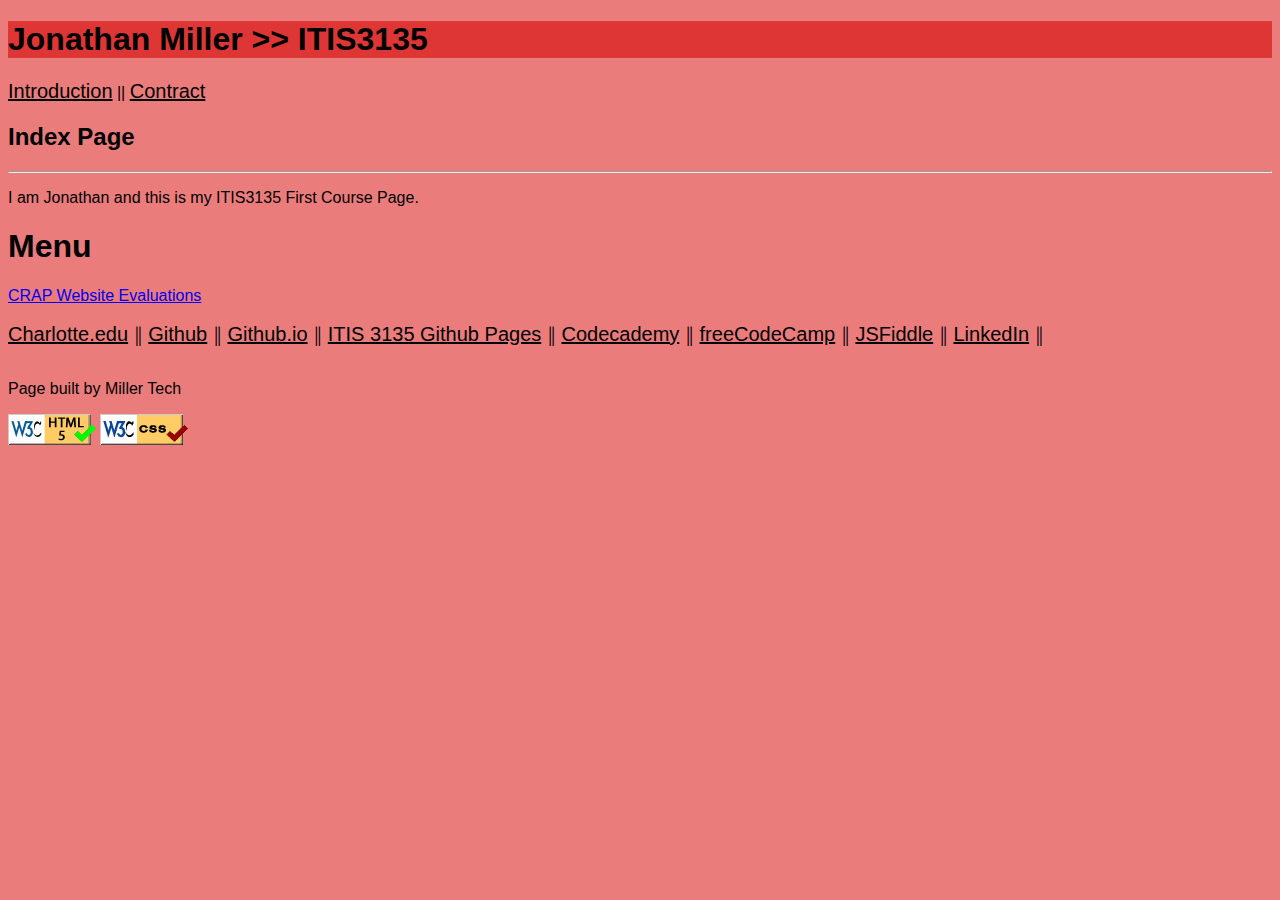
<file: itis3135/index.html>
<!DOCTYPE html>
<html lang="en" dir="ltr">

<head>
  <meta charset="utf-8">
  <link rel="stylesheet" href="styles/default.css">
  <title>Jonathan Miller, ITSC 3135, Website Evaluations</title>
</head>

<body class = "norm">
  <header>
    <h1 class = "norm">Jonathan Miller >> ITIS3135</h1>
  </header>

  <nav>
    <a class="myLinks" href="#">Introduction</a>
    ||
    <a class="myLinks" href="#">Contract</a>
  </nav>



    <h2 >Index Page</h2>
    <hr>

    <p>I am Jonathan and this is my ITIS3135 First Course Page.</p>

    <h1>Menu</h1>
    <nav>
      <a href="https://webpages.uncc.edu/jmill315/itis3135/website_evaluations.html">CRAP Website Evaluations</a>
    </nav>





  <footer>
    <br />
    <nav>
      <a class="myLinks" href="http://webpages.uncc.edu/jmill315/" target="_blank">Charlotte.edu</a> &#9553;
      <a class="myLinks" href="https://github.com/jtmReal" target="_blank">Github</a> &#9553;
      <a class="myLinks" href="https://jtmreal.github.io/" target="_blank">Github.io</a> &#9553;
      <a class="myLinks" href="https://jtmreal.github.io/itis3135/" target="_blank">ITIS 3135 Github Pages</a> &#9553;
      <a class="myLinks" href="https://www.codecademy.com/profiles/jonathanMiller2880246351" target="_blank">Codecademy</a> &#9553;
      <a class="myLinks" href="https://www.freecodecamp.org/jmill315" target="_blank">freeCodeCamp</a> &#9553;
      <a class="myLinks" href="https://jsfiddle.net/user/jmill315/" target="_blank">JSFiddle</a> &#9553;
      <a class="myLinks" href="https://www.linkedin.com/in/jonathan-miller-1237541ab/" target="_blank">LinkedIn</a> &#9553;
    </nav>
    <br />
    <p>Page built by Miller Tech</p>
  </footer>

  <a  href="https://validator.w3.org/nu/?doc=https%3A%2F%2Fwebpages.uncc.edu%2Fjmill315%2Fitis3135%2Findex.html">
      <img src="images/html5.gif" width="88" height="31" alt="Link to HTML validator"></a>

      <a href="https://jigsaw.w3.org/css-validator/validator?uri=https%3A%2F%2Fwebpages.uncc.edu%2Fjmill315%2Fitis3135%2Findex.html&profile=css3svg&usermedium=all&warning=1&vextwarning=&lang=en">
          <img src="images/css.gif" width="88" height="31" alt="Link to CSS validator"></a>

  </body>







</html>
</file>
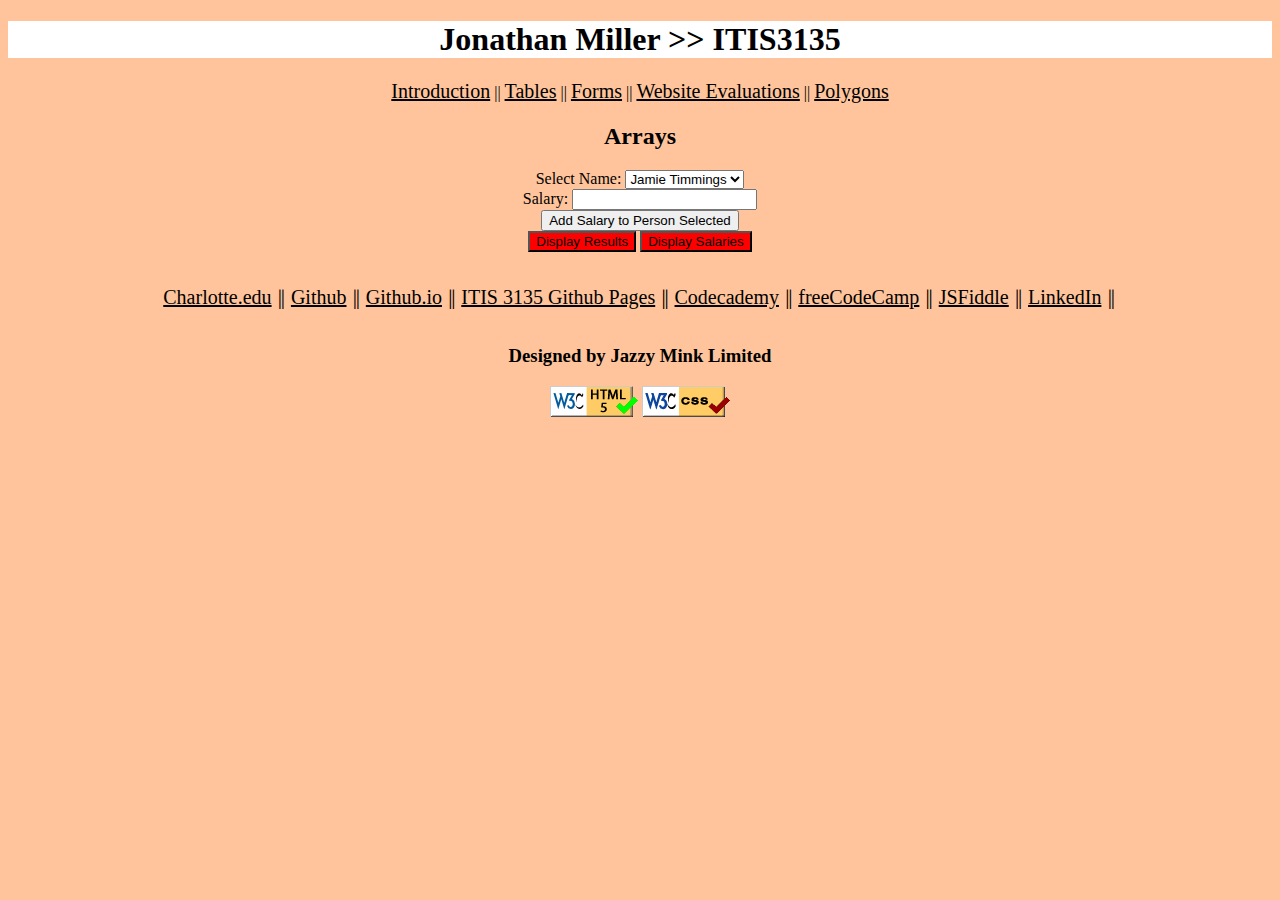
<file: itis3135/arrays.html>
<!DOCTYPE html>
<html lang="en" dir="ltr">

<head>
  <meta charset="utf-8">
  <link rel="stylesheet" href="styles/default.css">
  <script src="scripts/arrays.js"defer></script>
  <title>Jonathan Miller, Arrays</title>
</head>

<body class="interactions">
  <header>
    <h1 class="interactions_h1">Jonathan Miller >> ITIS3135</h1>
  </header>

  <nav>
    <a class="myLinks" href="https://webpages.uncc.edu/jmill315/itis3135/introduction.html">Introduction</a>
    ||
    <a class="myLinks" href="https://webpages.uncc.edu/jmill315/itis3135/tables.html">Tables</a>
    ||
    <a class="myLinks" href="https://webpages.uncc.edu/jmill315/itis3135/forms.html">Forms</a>
    ||
    <a class="myLinks" href="https://webpages.uncc.edu/jmill315/itis3135/website_evaluations.html">Website Evaluations</a>
    ||
    <a class="myLinks" href="https://webpages.uncc.edu/jmill315/itis3135/polygon.html">Polygons</a>
  </nav>

  <h2>Arrays</h2>

  <label>Select Name:</label>
  <select id="employee">
    <option value="Jamie Timmings">Jamie Timmings</option>
    <option value="Mali Small">Mali Small</option>
    <option value="TJ White">TJ White</option>
    <option value="Saly Mittins">Saly Mittins</option>
    <option value="Ashley Tiny">Ashley Tiny</option>
    <option value="Jeff Ford">Jeff Ford</option>
  </select>
  <br>
  <label>Salary:</label>
  <input id="salary" type="text" name="salary" value="">
  <br>
  <button id="addSalary" type="button">Add Salary to Person Selected</button>
  <br>

  <button id = "displayResults"  class = "end" type="button" name="display">Display Results</button>
  <button id = "displaySalary" class = "end" type="button" name="Salaries">Display Salaries</button>

  <p id=displayResultsText></p>
  <p id=displaySalaryText></p>



  <footer>
    <br />
    <nav>
      <a class="myLinks" href="http://webpages.uncc.edu/jmill315/" target="_blank">Charlotte.edu</a> &#9553;
      <a class="myLinks" href="https://github.com/jtmReal" target="_blank">Github</a> &#9553;
      <a class="myLinks" href="https://jtmreal.github.io/" target="_blank">Github.io</a> &#9553;
      <a class="myLinks" href="https://jtmreal.github.io/itis3135/" target="_blank">ITIS 3135 Github Pages</a> &#9553;
      <a class="myLinks" href="https://www.codecademy.com/profiles/jonathanMiller2880246351" target="_blank">Codecademy</a> &#9553;
      <a class="myLinks" href="https://www.freecodecamp.org/jmill315" target="_blank">freeCodeCamp</a> &#9553;
      <a class="myLinks" href="https://jsfiddle.net/user/jmill315/" target="_blank">JSFiddle</a> &#9553;
      <a class="myLinks" href="https://www.linkedin.com/in/jonathan-miller-1237541ab/" target="_blank">LinkedIn</a> &#9553;
    </nav>
    <br />

    <h3>Designed by Jazzy <span class="company">Mink Limited</span></h3>

    <a href="https://validator.w3.org/nu/?doc=https%3A%2F%2Fwebpages.uncc.edu%2Fjmill315%2Fitis3135%2Fpolygon.html">
      <img src="images/html5.gif" width="88" height="31" alt="Link to HTML validator"></a>

    <a href="https://jigsaw.w3.org/css-validator/validator?uri=https%3A%2F%2Fwebpages.uncc.edu%2Fjmill315%2Fitis3135%2Fpolygon.html&profile=css3svg&usermedium=all&warning=1&vextwarning=&lang=en">
      <img src="images/css.gif" width="88" height="31" alt="Link to CSS validator"></a>

  </footer>



</body>




</html>
</file>
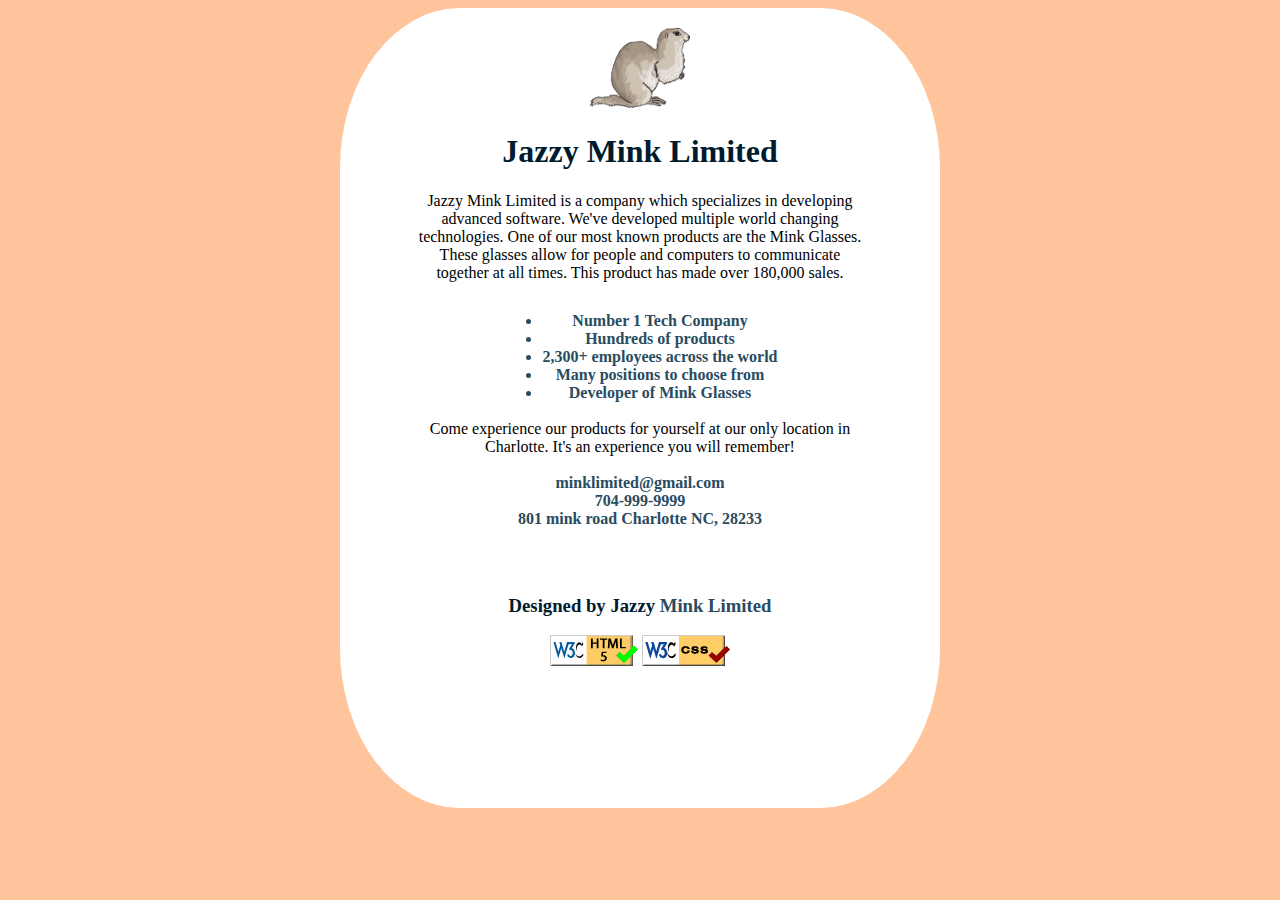
<file: itis3135/brand-mink-limited.html>
<!DOCTYPE html>
<html lang="en" dir="ltr">

<head>
  <meta charset="utf-8">
  <title>Jonathan Miller, ITSC 3135, Website Evaluations</title>
  <!-- https://coolors.co/001b2e-294c60-adb6c4-ffefd3-ffc49b -->
  <style>
    body{
      text-align: center;
      background-color: #FFC49B;
      font-family: Comic Sans MS;
    }
    p{
      align: right;
      width: 450px;
      margin: 0 auto 30px;
    }

    ul{
      display: table;
      margin: 0 auto;
      font-weight: bold;
    }

    h1{
      color : #001B2E;
    }

    h3{
      color : #001B2E;
    }

    li{
      color: #294C60;
    }


    .mink-img{
      margin-top: 20px;
    }
    .company{
      color:#294C60;
    }
    .company-info{
      color: #294C60;
      font-weight: bold;
    }
    .box{
      background-color: White;
      width: 600px;
      height: 800px;
      display: inline-block;
      border-radius: 20%;
    }



  </style>
</head>

<body>
  <div class="box">


  <header>
      <img class = "mink-img" src="images/mink-pixabay-com.png" width="100" height="80" alt="Jazzy Mink">
      <h1>Jazzy Mink Limited</h1>
        <p>Jazzy Mink Limited is a company which specializes in developing advanced software. We've developed multiple world changing technologies. One of our most known products are the Mink Glasses. These glasses allow for people and computers to communicate together at all times. This product has made over 180,000 sales. </p>
  </header>
    <ul>
      <li>Number 1 Tech Company</li>
      <li>Hundreds of products</li>
      <li>2,300+ employees across the world</li>
      <li>Many positions to choose from</li>
      <li>Developer of Mink Glasses</li>
    </ul>
    <br>

  <p>Come experience our products for yourself at our only location in Charlotte. It's an experience you will remember!<br><span class = "company-info"><br>minklimited@gmail.com<br>704-999-9999<br>801 mink road Charlotte NC, 28233 </span></p>
  <br>


  <footer>
    <h3>Designed by Jazzy <span class="company">Mink Limited</span></h3>

    <a href="https://validator.w3.org/nu/?doc=https%3A%2F%2Fwebpages.uncc.edu%2Fjmill315%2Fitis3135%2Fwebsite_evaluations.html">
      <img src="images/html5.gif" width="88" height="31" alt="Link to HTML validator"></a>

    <a href="https://jigsaw.w3.org/css-validator/validator?uri=https%3A%2F%2Fwebpages.uncc.edu%2Fjmill315%2Fitis3135%2Fwebsite_evaluations.html&profile=css3svg&usermedium=all&warning=1&vextwarning=&lang=en">
      <img src="images/css.gif" width="88" height="31" alt="Link to CSS validator"></a>

  </footer>
  </div>

</body>







</html>
</file>
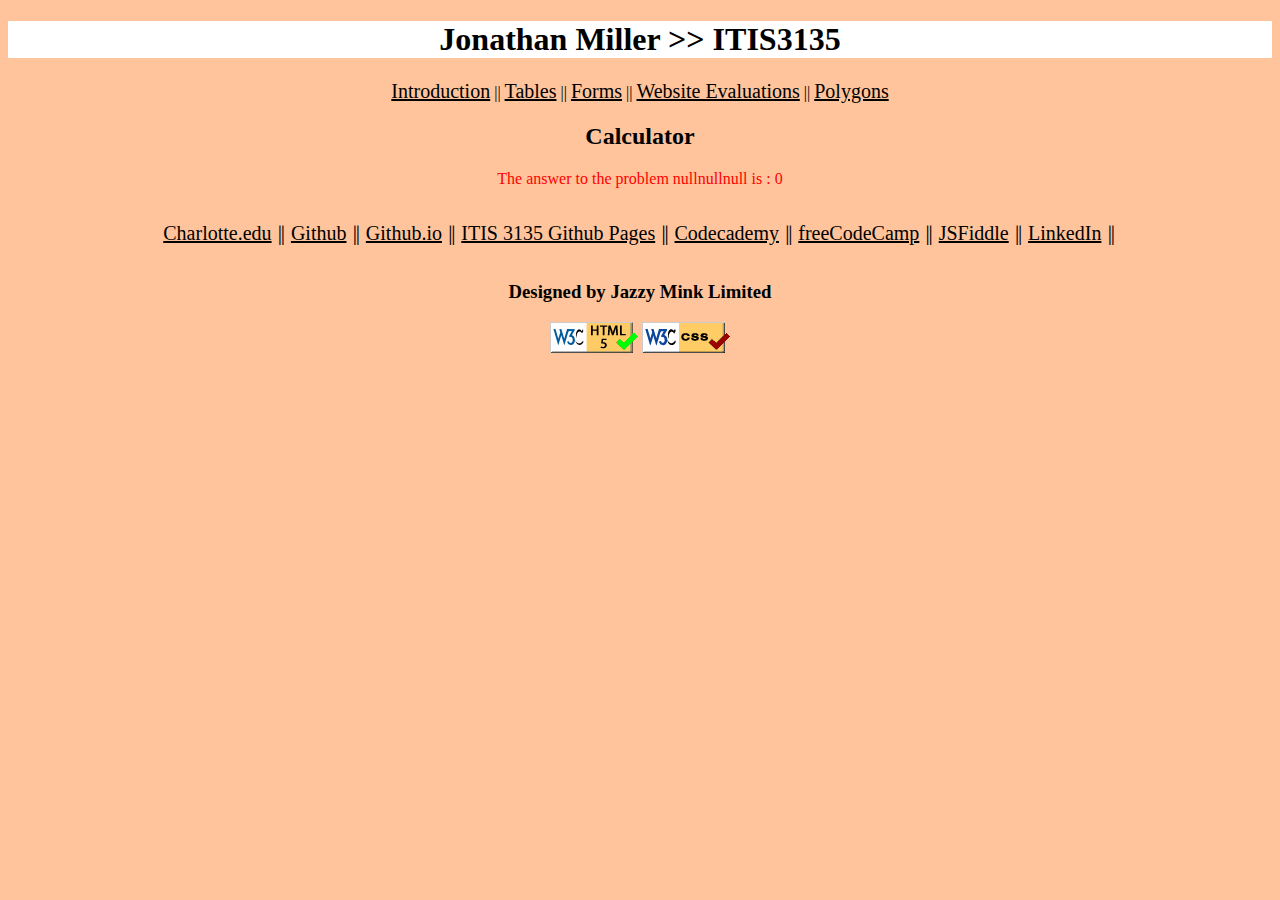
<file: itis3135/calculator.html>
<!DOCTYPE html>
<html lang="en" dir="ltr">

<head>
  <meta charset="utf-8">
  <link rel="stylesheet" href="styles/default.css">
  <script src="scripts/calculator.js"></script>
  <title>Jonathan Miller, ITSC 3135, Calculator</title>
</head>

<body class ="interactions">
  <header>
    <h1 class="interactions_h1">Jonathan Miller >> ITIS3135</h1>
  </header>

  <nav>
    <a class="myLinks" href="https://webpages.uncc.edu/jmill315/itis3135/introduction.html">Introduction</a>
    ||
    <a class="myLinks" href="https://webpages.uncc.edu/jmill315/itis3135/tables.html">Tables</a>
    ||
    <a class="myLinks" href="https://webpages.uncc.edu/jmill315/itis3135/forms.html">Forms</a>
    ||
    <a class="myLinks" href="https://webpages.uncc.edu/jmill315/itis3135/website_evaluations.html">Website Evaluations</a>
    ||
    <a class="myLinks" href="https://webpages.uncc.edu/jmill315/itis3135/polygon.html">Polygons</a>
  </nav>

    <h2>Calculator</h2>

    <div >
      <p id="intro"></p>
    </div>


    <footer>
      <br />
      <nav>
        <a class="myLinks" href="http://webpages.uncc.edu/jmill315/" target="_blank">Charlotte.edu</a> &#9553;
        <a class="myLinks" href="https://github.com/jtmReal" target="_blank">Github</a> &#9553;
        <a class="myLinks" href="https://jtmreal.github.io/" target="_blank">Github.io</a> &#9553;
        <a class="myLinks" href="https://jtmreal.github.io/itis3135/" target="_blank">ITIS 3135 Github Pages</a> &#9553;
        <a class="myLinks" href="https://www.codecademy.com/profiles/jonathanMiller2880246351" target="_blank">Codecademy</a> &#9553;
        <a class="myLinks" href="https://www.freecodecamp.org/jmill315" target="_blank">freeCodeCamp</a> &#9553;
        <a class="myLinks" href="https://jsfiddle.net/user/jmill315/" target="_blank">JSFiddle</a> &#9553;
        <a class="myLinks" href="https://www.linkedin.com/in/jonathan-miller-1237541ab/" target="_blank">LinkedIn</a> &#9553;
      </nav>
      <br />

      <h3>Designed by Jazzy <span class="company">Mink Limited</span></h3>

      <a href="https://validator.w3.org/nu/?doc=https%3A%2F%2Fwebpages.uncc.edu%2Fjmill315%2Fitis3135%2Fpolygon.html">
        <img src="images/html5.gif" width="88" height="31" alt="Link to HTML validator"></a>

      <a href="https://jigsaw.w3.org/css-validator/validator?uri=https%3A%2F%2Fwebpages.uncc.edu%2Fjmill315%2Fitis3135%2Fpolygon.html&profile=css3svg&usermedium=all&warning=1&vextwarning=&lang=en">
        <img src="images/css.gif" width="88" height="31" alt="Link to CSS validator"></a>

    </footer>



</body>




</html>
</file>
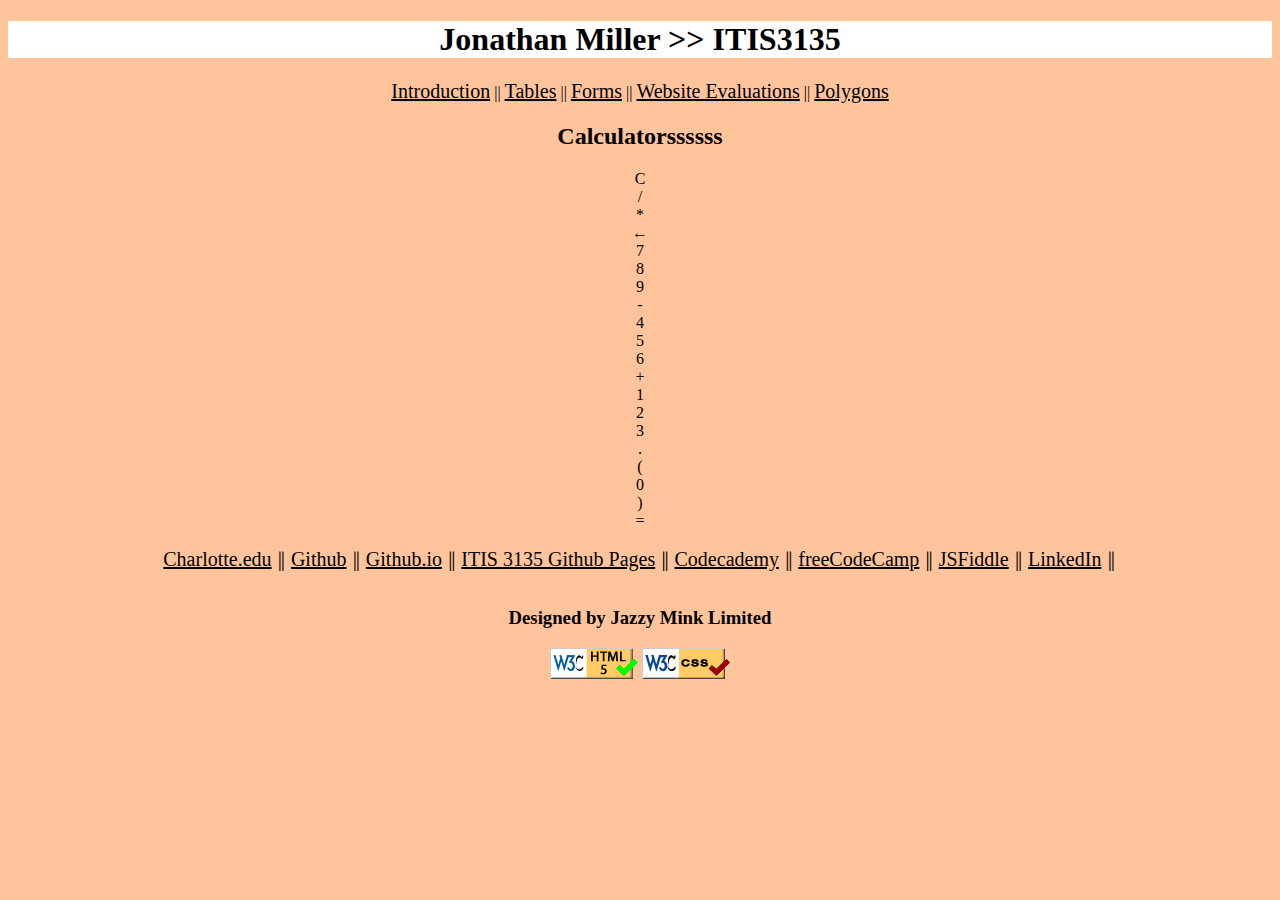
<file: itis3135/calculator_v2.html>
<!DOCTYPE html>
<html lang="en" dir="ltr">

<head>
  <meta charset="utf-8">
  <link rel="stylesheet" href="styles/default.css">
  <script src="scripts/calculator_v2.js"></script>
  <title>Jonathan Miller, ITSC 3135, Calculator With Tutorial</title>
</head>

<body class="interactions">
  <header>
    <h1 class="interactions_h1">Jonathan Miller >> ITIS3135</h1>
  </header>

  <nav>
    <a class="myLinks" href="https://webpages.uncc.edu/jmill315/itis3135/introduction.html">Introduction</a>
    ||
    <a class="myLinks" href="https://webpages.uncc.edu/jmill315/itis3135/tables.html">Tables</a>
    ||
    <a class="myLinks" href="https://webpages.uncc.edu/jmill315/itis3135/forms.html">Forms</a>
    ||
    <a class="myLinks" href="https://webpages.uncc.edu/jmill315/itis3135/website_evaluations.html">Website Evaluations</a>
    ||
    <a class="myLinks" href="https://webpages.uncc.edu/jmill315/itis3135/polygon.html">Polygons</a>
  </nav>

  <h2>Calculatorssssss</h2>


  <section>
    <div class="container">
      <div id="display"></div>
      <div class="buttons">
        <div class="button">C</div>
        <div class="button">/</div>
        <div class="button">*</div>
        <div class="button">&larr;</div>
        <div class="button">7</div>
        <div class="button">8</div>
        <div class="button">9</div>
        <div class="button">-</div>
        <div class="button">4</div>
        <div class="button">5</div>
        <div class="button">6</div>
        <div class="button">+</div>
        <div class="button">1</div>
        <div class="button">2</div>
        <div class="button">3</div>
        <div class="button">.</div>
        <div class="button">(</div>
        <div class="button">0</div>
        <div class="button">)</div>
        <div id="equal" class="button">=</div>

      </div>

    </div>
  </section>






  <footer>
    <br />
    <nav>
      <a class="myLinks" href="http://webpages.uncc.edu/jmill315/" target="_blank">Charlotte.edu</a> &#9553;
      <a class="myLinks" href="https://github.com/jtmReal" target="_blank">Github</a> &#9553;
      <a class="myLinks" href="https://jtmreal.github.io/" target="_blank">Github.io</a> &#9553;
      <a class="myLinks" href="https://jtmreal.github.io/itis3135/" target="_blank">ITIS 3135 Github Pages</a> &#9553;
      <a class="myLinks" href="https://www.codecademy.com/profiles/jonathanMiller2880246351" target="_blank">Codecademy</a> &#9553;
      <a class="myLinks" href="https://www.freecodecamp.org/jmill315" target="_blank">freeCodeCamp</a> &#9553;
      <a class="myLinks" href="https://jsfiddle.net/user/jmill315/" target="_blank">JSFiddle</a> &#9553;
      <a class="myLinks" href="https://www.linkedin.com/in/jonathan-miller-1237541ab/" target="_blank">LinkedIn</a> &#9553;
    </nav>
    <br />

    <h3>Designed by Jazzy <span class="company">Mink Limited</span></h3>

    <a href="https://validator.w3.org/nu/?doc=https%3A%2F%2Fwebpages.uncc.edu%2Fjmill315%2Fitis3135%2Fpolygon.html">
      <img src="images/html5.gif" width="88" height="31" alt="Link to HTML validator"></a>

    <a href="https://jigsaw.w3.org/css-validator/validator?uri=https%3A%2F%2Fwebpages.uncc.edu%2Fjmill315%2Fitis3135%2Fpolygon.html&profile=css3svg&usermedium=all&warning=1&vextwarning=&lang=en">
      <img src="images/css.gif" width="88" height="31" alt="Link to CSS validator"></a>

  </footer>



</body>




</html>
</file>
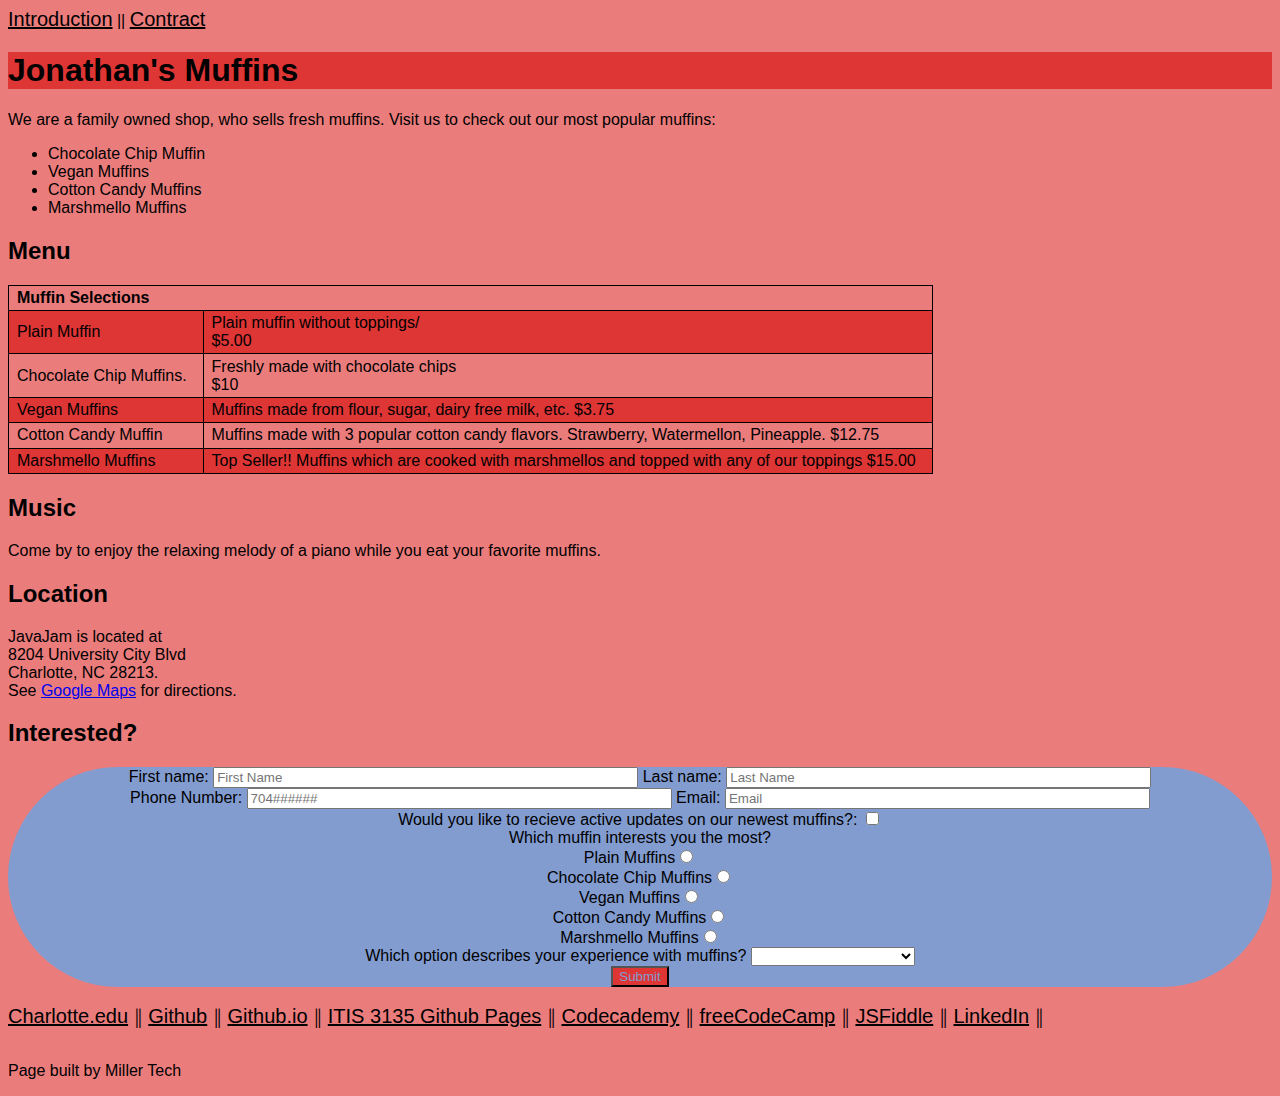
<file: itis3135/forms.html>
<!DOCTYPE html>
<html lang="en" dir="ltr">

<head>
  <meta charset="utf-8">
  <link rel="stylesheet" href="styles/default.css">
  <title>Jonathan Miller, ITSC 3135, Forms Page</title>
</head>

<body>


  <nav>
    <a class="myLinks" href="#">Introduction</a>
    ||
    <a class="myLinks" href="#">Contract</a>
  </nav>
  <header>
    <h1>Jonathan's Muffins</h1>
  </header>

  <main>
    <p>We are a family owned shop, who sells fresh muffins. Visit us to check out our most popular muffins:</p>
    <ul>
      <li>Chocolate Chip Muffin</li>
      <li>Vegan Muffins</li>
      <li>Cotton Candy Muffins</li>
      <li>Marshmello Muffins</li>
    </ul>


    <h2>Menu</h2>

    <table>
      <tr>
        <th colspan="2">Muffin Selections</th>
      </tr>
      <tr class="altrow">
        <td class="label">Plain Muffin

        </td>
        <td>
          Plain muffin without toppings/<br>
          $5.00
        </td>
      </tr>
      <tr>
        <td class="label">
          Chocolate Chip Muffins.
        </td>
        <td>
          Freshly made with chocolate chips<br>
          $10
        </td>
      </tr>
      <tr class="altrow">
        <td class="label">
          Vegan Muffins
        </td>
        <td>
          Muffins made from flour, sugar, dairy free milk, etc. $3.75
        </td>
      </tr>
      <tr class="altrow">
        <td class="label">
          Cotton Candy Muffin
        </td>
        <td>
          Muffins made with 3 popular cotton candy flavors. Strawberry, Watermellon, Pineapple. $12.75
        </td>
      </tr>
      <tr class="altrow">
        <td class="label">
          Marshmello Muffins
        </td>
        <td>
          Top Seller!! Muffins which are cooked with marshmellos and topped with  any of our toppings $15.00
        </td>
      </tr>
    </table>

    <h2>Music</h2>

    <p>Come by to enjoy the relaxing melody of a piano while you eat your favorite muffins.</p>

    <h2>Location</h2>
    <p>JavaJam is located at<br>
    8204 University City Blvd<br>
    Charlotte, NC 28213.<br>
    See <a id="locationlink" href="https://maps.google.com/">Google Maps</a> for directions.</p>

    <h2>Interested?</h2>
    <form>
      <label for="fname">First name: </label>
      <input type="text" name="fname" required size="50" placeholder="First Name">

      <label for="lname">Last name: </label>
      <input type="text" name="lname" required size="50" placeholder="Last Name">
      <br>

      <label for="pnumber">Phone Number: </label>
      <input type="text" name="pnumber" required size="50" placeholder="704######">

      <label for="mail">Email: </label>
      <input type="text" name="mail" required size="50" placeholder="Email">

      <br>
      <label for="updates">Would you like to recieve active updates on our newest muffins?: </label>
      <input type="checkbox" name="updates">

      <br>
      <label for="favorites">Which muffin interests you the most? </label>
      <br>Plain Muffins<input type="radio" name="favorites">
      <br>Chocolate Chip Muffins<input type="radio" name="favorites">
      <br>Vegan Muffins<input type="radio" name="favorites">
      <br>Cotton Candy Muffins<input type="radio" name="favorites">
      <br>Marshmello Muffins<input type="radio" name="favorites">

      <br>Which option describes your experience with muffins?
      <select name="exp">
        829CD0
        <option value="default"></option>
        <option value="Great">Great!</option>
        <option value="Great">They all taste the same.</option>
        <option value="Great">Ok.</option>
        <option value="Great">I hate muffins</option>

      </select>


      <br>
      <input class ="myButton" type="submit" name="Submit Button" action="#">

    </form>

  </main>

  <footer>
    <br />
    <nav>
      <a class="myLinks" href="http://webpages.uncc.edu/jmill315/" target="_blank">Charlotte.edu</a> &#9553;
      <a class="myLinks" href="https://github.com/jtmReal" target="_blank">Github</a> &#9553;
      <a class="myLinks" href="https://jtmreal.github.io/" target="_blank">Github.io</a> &#9553;
      <a class="myLinks" href="https://jtmreal.github.io/itis3135/" target="_blank">ITIS 3135 Github Pages</a> &#9553;
      <a class="myLinks" href="https://www.codecademy.com/profiles/jonathanMiller2880246351" target="_blank">Codecademy</a> &#9553;
      <a class="myLinks" href="https://www.freecodecamp.org/jmill315" target="_blank">freeCodeCamp</a> &#9553;
      <a class="myLinks" href="https://jsfiddle.net/user/jmill315/" target="_blank">JSFiddle</a> &#9553;
      <a class="myLinks" href="https://www.linkedin.com/in/jonathan-miller-1237541ab/" target="_blank">LinkedIn</a> &#9553;
    </nav>
    <br />
    <p>Page built by Miller Tech</p>
  </footer>

</body>




</html>
</file>
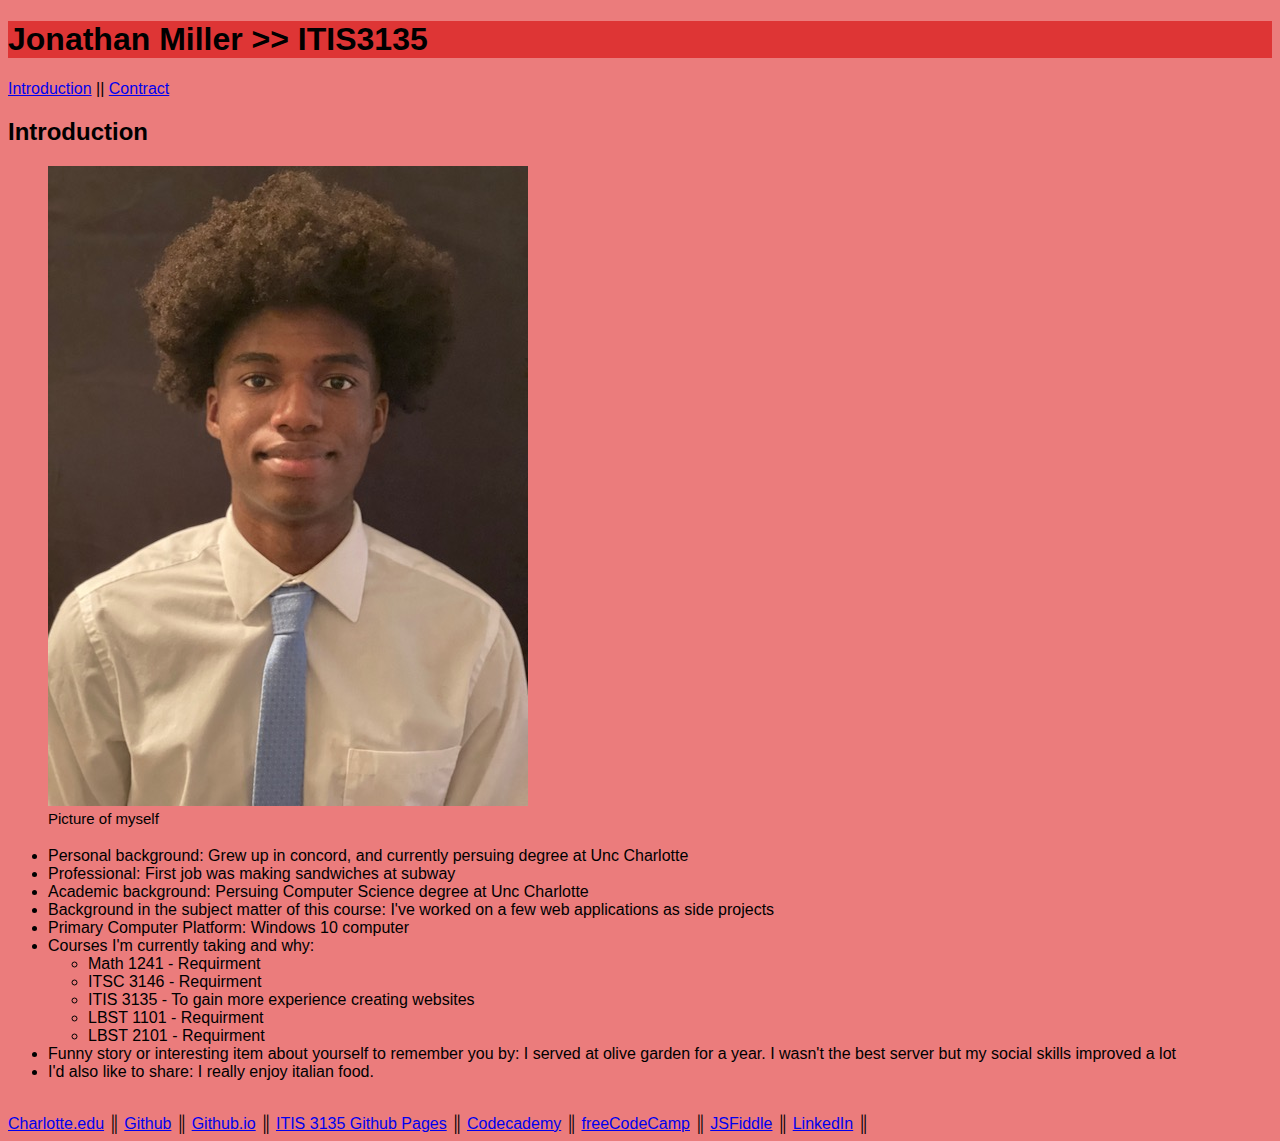
<file: itis3135/introduction.html>
<!DOCTYPE html>
<html lang="en" dir="ltr">

<head>
  <meta charset="utf-8">
  <link rel="stylesheet" href="styles/default.css">
  <title>Jonathan Miller, ITSC 3135, Introductory Page</title>
</head>

<body>
  <header>
    <h1>Jonathan Miller >> ITIS3135</h1>
  </header>

  <nav>
    <a href="introduction.html">Introduction</a>
    ||
    <a href="contract.html">Contract</a>
  </nav>

  <main>
    <h2>Introduction</h2>

    <figure>
      <a href="images/me.jpg">
        <img src="images/me.jpg" alt="Picture of Myself">
      </a>
      <figcaption>Picture of myself</figcaption>
    </figure>
    <ul>
      <li>Personal background: Grew up in concord, and currently persuing degree at Unc Charlotte</li>
      <li>Professional: First job was making sandwiches at subway</li>
      <li>Academic background: Persuing Computer Science degree at Unc Charlotte</li>
      <li>Background in the subject matter of this course: I've worked on a few web applications as side projects</li>
      <li>Primary Computer Platform: Windows 10 computer</li>
      <li>Courses I'm currently taking and why:
      <ul>
        <li>Math 1241 - Requirment</li>
        <li>ITSC 3146 - Requirment</li>
        <li>ITIS 3135 - To gain more experience creating websites</li>
        <li>LBST 1101 - Requirment</li>
        <li>LBST 2101 - Requirment</li>
      </ul>
      </li>
      <li>
        Funny story or interesting item about yourself to remember you by:
        I served at olive garden for a year. I wasn't the best server but my social skills improved a lot
      </li>
      <li>
        I'd also like to share:
        I really enjoy italian food.
      </li>
    </ul>
  </main>

  <footer>
    <br/>
    <nav>
      <a href="http://webpages.uncc.edu/jmill315/" target="_blank">Charlotte.edu</a> &#9553;
      <a href="https://github.com/jtmReal" target="_blank">Github</a> &#9553;
      <a href="https://dvonbri1.github.io/" target="_blank">Github.io</a> &#9553;
      <a href="https://dvonbri1.github.io/itis3135/" target="_blank">ITIS 3135 Github Pages</a> &#9553;
      <a href="https://www.codecademy.com/divonbriesen/" target="_blank">Codecademy</a> &#9553;
      <a href="https://www.freecodecamp.org/divonbriesen/" target="_blank">freeCodeCamp</a> &#9553;
      <a href="https://jsfiddle.net/user/divonbriesen/" target="_blank">JSFiddle</a> &#9553;
      <a href="https://www.linkedin.com/in/divonbriesen/" target="_blank">LinkedIn</a> &#9553;
    </nav>
  </footer>

</body>




</html>
</file>
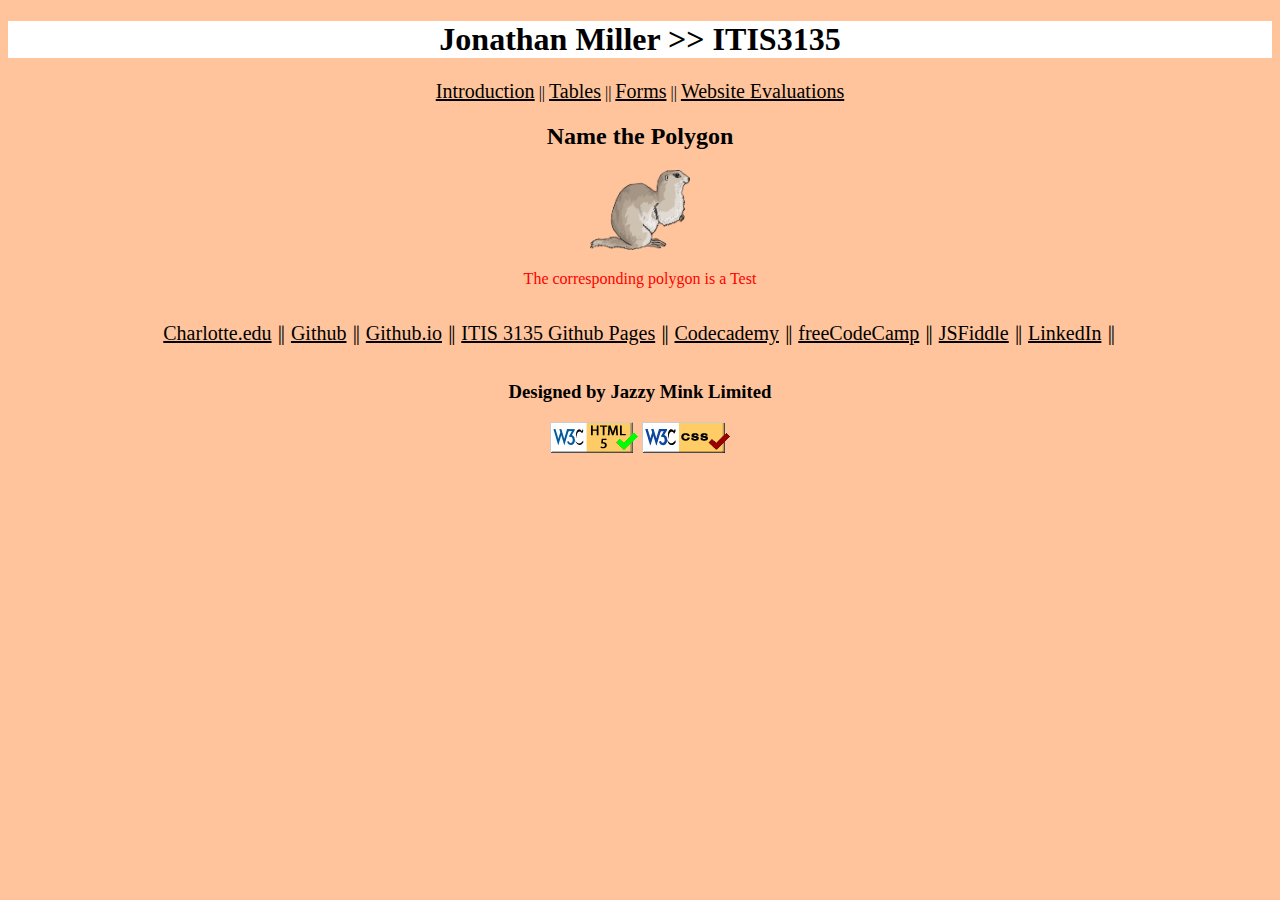
<file: itis3135/polygon.html>
<!DOCTYPE html>
<html lang="en" dir="ltr">

<head>
  <meta charset="utf-8">
  <link rel="stylesheet" href="styles/default.css">
  <script src="scripts/assignment6.js"></script>
  <title>Jonathan Miller, ITSC 3135, Name the Polygon</title>
</head>

<body class ="interactions">
  <header>
    <h1 class="interactions_h1">Jonathan Miller >> ITIS3135</h1>
  </header>

  <nav>
    <a class="myLinks" href="https://webpages.uncc.edu/jmill315/itis3135/introduction.html">Introduction</a>
    ||
    <a class="myLinks" href="https://webpages.uncc.edu/jmill315/itis3135/tables.html">Tables</a>
    ||
    <a class="myLinks" href="https://webpages.uncc.edu/jmill315/itis3135/forms.html">Forms</a>
    ||
    <a class="myLinks" href="https://webpages.uncc.edu/jmill315/itis3135/website_evaluations.html">Website Evaluations</a>
  </nav>

    <h2>Name the Polygon</h2>

    <img class = "mink-img" src="images/mink-pixabay-com.png" width="100" height="80" alt="Jazzy Mink">
    <div >
      <p id="intro"></p>
    </div>


    <footer>
      <br />
      <nav>
        <a class="myLinks" href="http://webpages.uncc.edu/jmill315/" target="_blank">Charlotte.edu</a> &#9553;
        <a class="myLinks" href="https://github.com/jtmReal" target="_blank">Github</a> &#9553;
        <a class="myLinks" href="https://jtmreal.github.io/" target="_blank">Github.io</a> &#9553;
        <a class="myLinks" href="https://jtmreal.github.io/itis3135/" target="_blank">ITIS 3135 Github Pages</a> &#9553;
        <a class="myLinks" href="https://www.codecademy.com/profiles/jonathanMiller2880246351" target="_blank">Codecademy</a> &#9553;
        <a class="myLinks" href="https://www.freecodecamp.org/jmill315" target="_blank">freeCodeCamp</a> &#9553;
        <a class="myLinks" href="https://jsfiddle.net/user/jmill315/" target="_blank">JSFiddle</a> &#9553;
        <a class="myLinks" href="https://www.linkedin.com/in/jonathan-miller-1237541ab/" target="_blank">LinkedIn</a> &#9553;
      </nav>
      <br />

      <h3>Designed by Jazzy <span class="company">Mink Limited</span></h3>

      <a href="https://validator.w3.org/nu/?doc=https%3A%2F%2Fwebpages.uncc.edu%2Fjmill315%2Fitis3135%2Fpolygon.html">
        <img src="images/html5.gif" width="88" height="31" alt="Link to HTML validator"></a>

      <a href="https://jigsaw.w3.org/css-validator/validator?uri=https%3A%2F%2Fwebpages.uncc.edu%2Fjmill315%2Fitis3135%2Fpolygon.html&profile=css3svg&usermedium=all&warning=1&vextwarning=&lang=en">
        <img src="images/css.gif" width="88" height="31" alt="Link to CSS validator"></a>

    </footer>



</body>




</html>
</file>
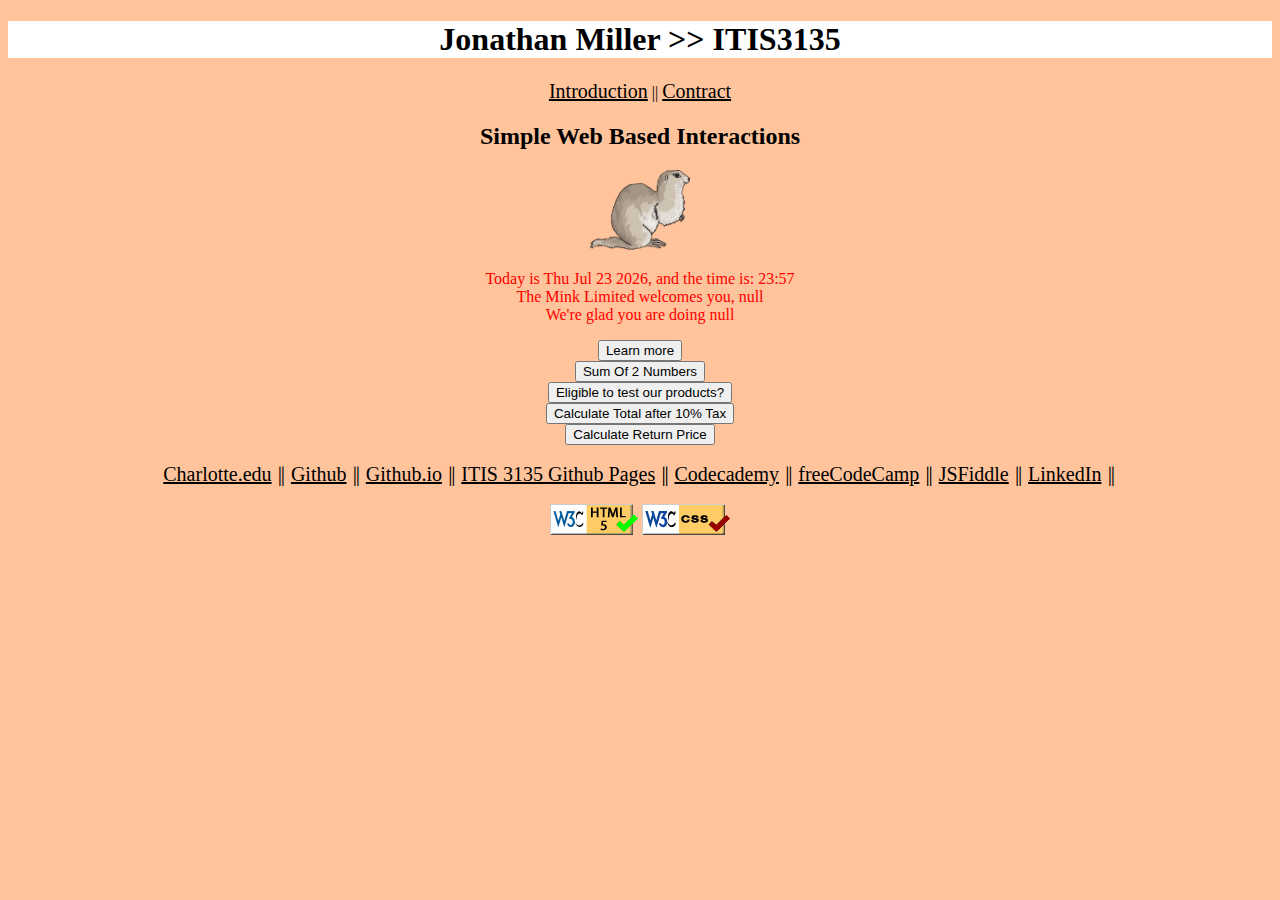
<file: itis3135/scripts.html>
<!DOCTYPE html>
<html lang="en" dir="ltr">

<head>
  <meta charset="utf-8">
  <link rel="stylesheet" href="styles/default.css">
  <script src="scripts/assignment5.js"></script>
  <title>Jonathan Miller, ITSC 3135, Simple Web-Based interaction</title>
</head>

<body class ="interactions">
  <header>
    <h1 class="interactions_h1">Jonathan Miller >> ITIS3135</h1>
  </header>

  <nav>
    <a class="myLinks" href="#">Introduction</a>
    ||
    <a class="myLinks" href="#">Contract</a>
  </nav>

    <h2>Simple Web Based Interactions</h2>

    <img class = "mink-img" src="images/mink-pixabay-com.png" width="100" height="80" alt="Jazzy Mink">
    <div >
      <p id="intro"></p>
    </div>


    <button type="button" name="button" id="button1">Learn more</button>
    <br>
    <button type="button" name="button" id="button2">Sum Of 2 Numbers</button>
    <br>
    <button type="button" name="button" id="button3">Eligible to test our products?</button>
    <br>
    <button type="button" name="button" id="button4">Calculate Total after 10% Tax</button>
    <br>
    <button type="button" name="button" id="button5">Calculate Return Price</button>



    <footer>
      <br />
      <nav>
        <a class="myLinks" href="http://webpages.uncc.edu/jmill315/" target="_blank">Charlotte.edu</a> &#9553;
        <a class="myLinks" href="https://github.com/jtmReal" target="_blank">Github</a> &#9553;
        <a class="myLinks" href="https://jtmreal.github.io/" target="_blank">Github.io</a> &#9553;
        <a class="myLinks" href="https://jtmreal.github.io/itis3135/" target="_blank">ITIS 3135 Github Pages</a> &#9553;
        <a class="myLinks" href="https://www.codecademy.com/profiles/jonathanMiller2880246351" target="_blank">Codecademy</a> &#9553;
        <a class="myLinks" href="https://www.freecodecamp.org/jmill315" target="_blank">freeCodeCamp</a> &#9553;
        <a class="myLinks" href="https://jsfiddle.net/user/jmill315/" target="_blank">JSFiddle</a> &#9553;
        <a class="myLinks" href="https://www.linkedin.com/in/jonathan-miller-1237541ab/" target="_blank">LinkedIn</a> &#9553;
      </nav>
      <br />

      <a href="https://validator.w3.org/nu/?doc=https%3A%2F%2Fwebpages.uncc.edu%2Fjmill315%2Fitis3135%2Fscripts.html">
        <img src="images/html5.gif" width="88" height="31" alt="Link to HTML validator"></a>

      <a href="https://jigsaw.w3.org/css-validator/validator?uri=https%3A%2F%2Fwebpages.uncc.edu%2Fjmill315%2Fitis3135%2Fscripts.html&profile=css3svg&usermedium=all&warning=1&vextwarning=&lang=en">
        <img src="images/css.gif" width="88" height="31" alt="Link to CSS validator"></a>

    </footer>



</body>




</html>
</file>
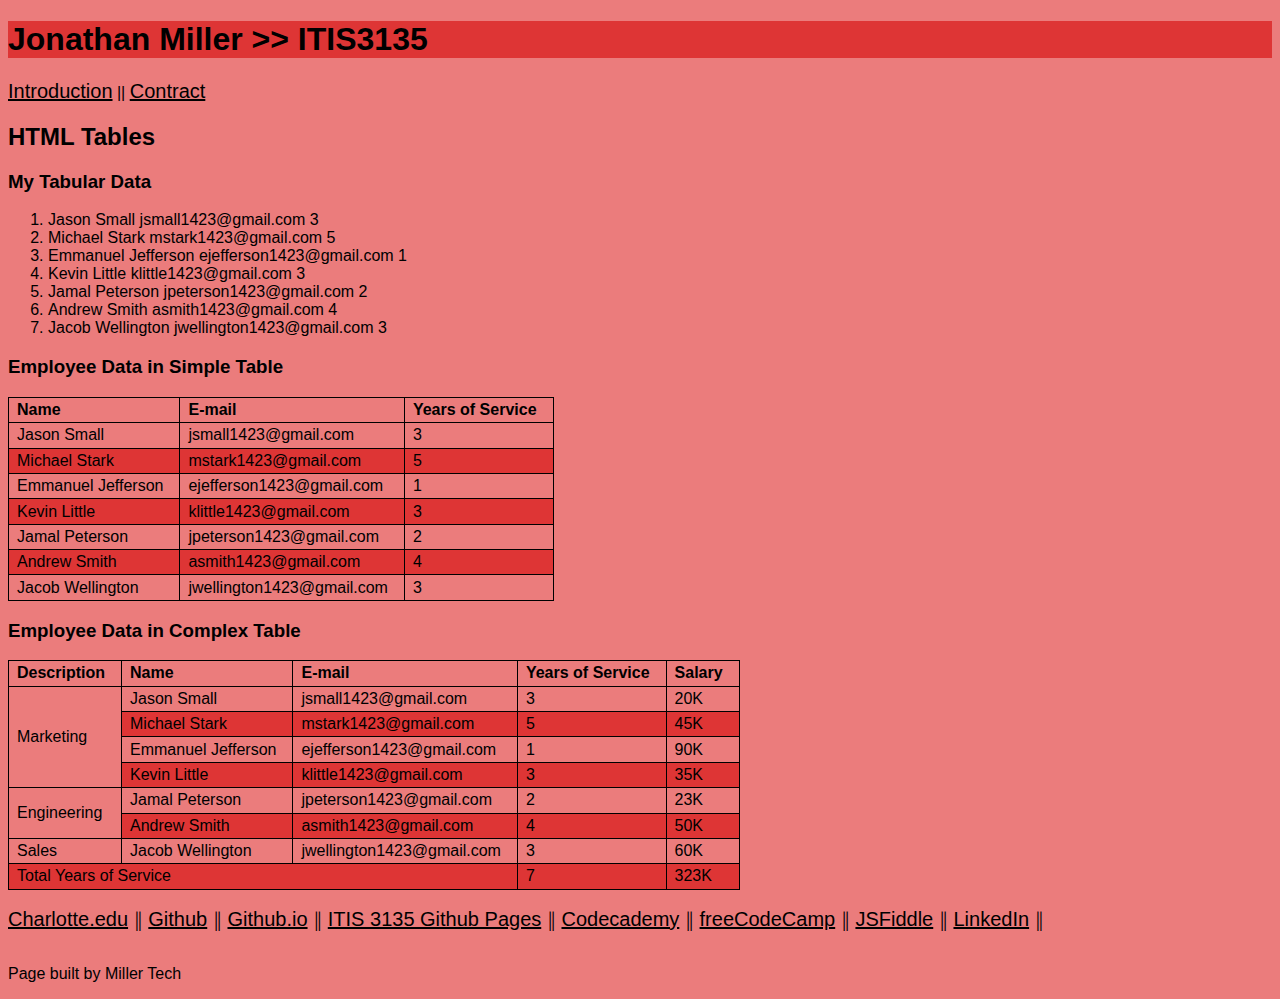
<file: itis3135/tables.html>
<!DOCTYPE html>
<html lang="en" dir="ltr">

<head>
  <meta charset="utf-8">
  <link rel="stylesheet" href="styles/default.css">
  <title>Jonathan Miller, ITSC 3135, Tables page</title>
</head>

<body>
  <header>
    <h1>Jonathan Miller >> ITIS3135</h1>
  </header>

  <nav>
    <a class="myLinks" href="#">Introduction</a>
    ||
    <a class="myLinks" href="#">Contract</a>
  </nav>

  <main>
    <h2>HTML Tables</h2>
    <h3>My Tabular Data</h3>
    <ol>
      <li>Jason Small jsmall1423@gmail.com 3 </li>
      <li>Michael Stark mstark1423@gmail.com 5</li>
      <li>Emmanuel Jefferson ejefferson1423@gmail.com 1</li>
      <li>Kevin Little klittle1423@gmail.com 3</li>
      <li>Jamal Peterson jpeterson1423@gmail.com 2</li>
      <li>Andrew Smith asmith1423@gmail.com 4</li>
      <li>Jacob Wellington jwellington1423@gmail.com 3</li>
    </ol>

<h3>Employee Data in Simple Table</h3>
    <table>
    <thead>
      <tr>
        <th>Name</th>
        <th>E-mail</th>
        <th>Years of Service</th>
      </tr>
    </thead>
    <tbody>
      <tr>
        <td>Jason Small </td>
        <td>jsmall1423@gmail.com</td>
        <td>3</td>
      </tr>
      <tr>
        <td>Michael Stark</td>
        <td>mstark1423@gmail.com</td>
        <td>5</td>
      </tr>
      <tr>
        <td>Emmanuel Jefferson</td>
        <td>ejefferson1423@gmail.com</td>
        <td>1</td>
      </tr>
      <tr>
        <td>Kevin Little</td>
        <td>klittle1423@gmail.com</td>
        <td>3</td>
      </tr>
      <tr>
        <td>Jamal Peterson</td>
        <td>jpeterson1423@gmail.com</td>
        <td>2</td>
      </tr>
      <tr>
        <td>Andrew Smith</td>
        <td>asmith1423@gmail.com</td>
        <td>4</td>
      </tr>
      <tr>
        <td>Jacob Wellington</td>
        <td>jwellington1423@gmail.com</td>
        <td>3</td>
      </tr>
    </tbody>
    </table>


    <h3>Employee Data in Complex Table</h3>
        <table>
        <thead>
          <tr>
            <th >Description</th>
            <th>Name</th>
            <th>E-mail</th>
            <th>Years of Service</th>
            <th>Salary</th>
          </tr>
        </thead>
        <tbody>
          <tr>
            <td rowspan="4">Marketing</td>
            <td>Jason Small </td>
            <td>jsmall1423@gmail.com</td>
            <td>3</td>
            <td>20K</td>
          </tr>
          <tr>
            <td>Michael Stark</td>
            <td>mstark1423@gmail.com</td>
            <td>5</td>
            <td>45K</td>
          </tr>
          <tr>
            <td>Emmanuel Jefferson</td>
            <td>ejefferson1423@gmail.com</td>
            <td>1</td>
            <td>90K</td>
          </tr>
          <tr>
            <td>Kevin Little</td>
            <td>klittle1423@gmail.com</td>
            <td>3</td>
            <td>35K</td>
          </tr>
          <tr>
            <td rowspan="2">Engineering</td>
            <td>Jamal Peterson</td>
            <td>jpeterson1423@gmail.com</td>
            <td>2</td>
            <td>23K</td>
          </tr>
          <tr>
            <td>Andrew Smith</td>
            <td>asmith1423@gmail.com</td>
            <td>4</td>
            <td>50K</td>
          </tr>
          <tr>
            <td>Sales</td>
            <td>Jacob Wellington</td>
            <td>jwellington1423@gmail.com</td>
            <td>3</td>
            <td>60K</td>
          </tr>
          <tr>
            <td colspan="3">Total Years of Service</td>
            <td>7</td>
            <td>323K</td>

          </tr>
        </tbody>
        </table>



  </main>

  <footer>
    <br />
    <nav>
      <a class="myLinks" href="http://webpages.uncc.edu/jmill315/" target="_blank">Charlotte.edu</a> &#9553;
      <a class="myLinks" href="https://github.com/jtmReal" target="_blank">Github</a> &#9553;
      <a class="myLinks" href="https://jtmreal.github.io/" target="_blank">Github.io</a> &#9553;
      <a class="myLinks" href="https://jtmreal.github.io/itis3135/" target="_blank">ITIS 3135 Github Pages</a> &#9553;
      <a class="myLinks" href="https://www.codecademy.com/profiles/jonathanMiller2880246351" target="_blank">Codecademy</a> &#9553;
      <a class="myLinks" href="https://www.freecodecamp.org/jmill315" target="_blank">freeCodeCamp</a> &#9553;
      <a class="myLinks" href="https://jsfiddle.net/user/jmill315/" target="_blank">JSFiddle</a> &#9553;
      <a class="myLinks" href="https://www.linkedin.com/in/jonathan-miller-1237541ab/" target="_blank">LinkedIn</a> &#9553;
    </nav>
    <br />
    <p>Page built by Miller Tech</p>
  </footer>

</body>




</html>
</file>
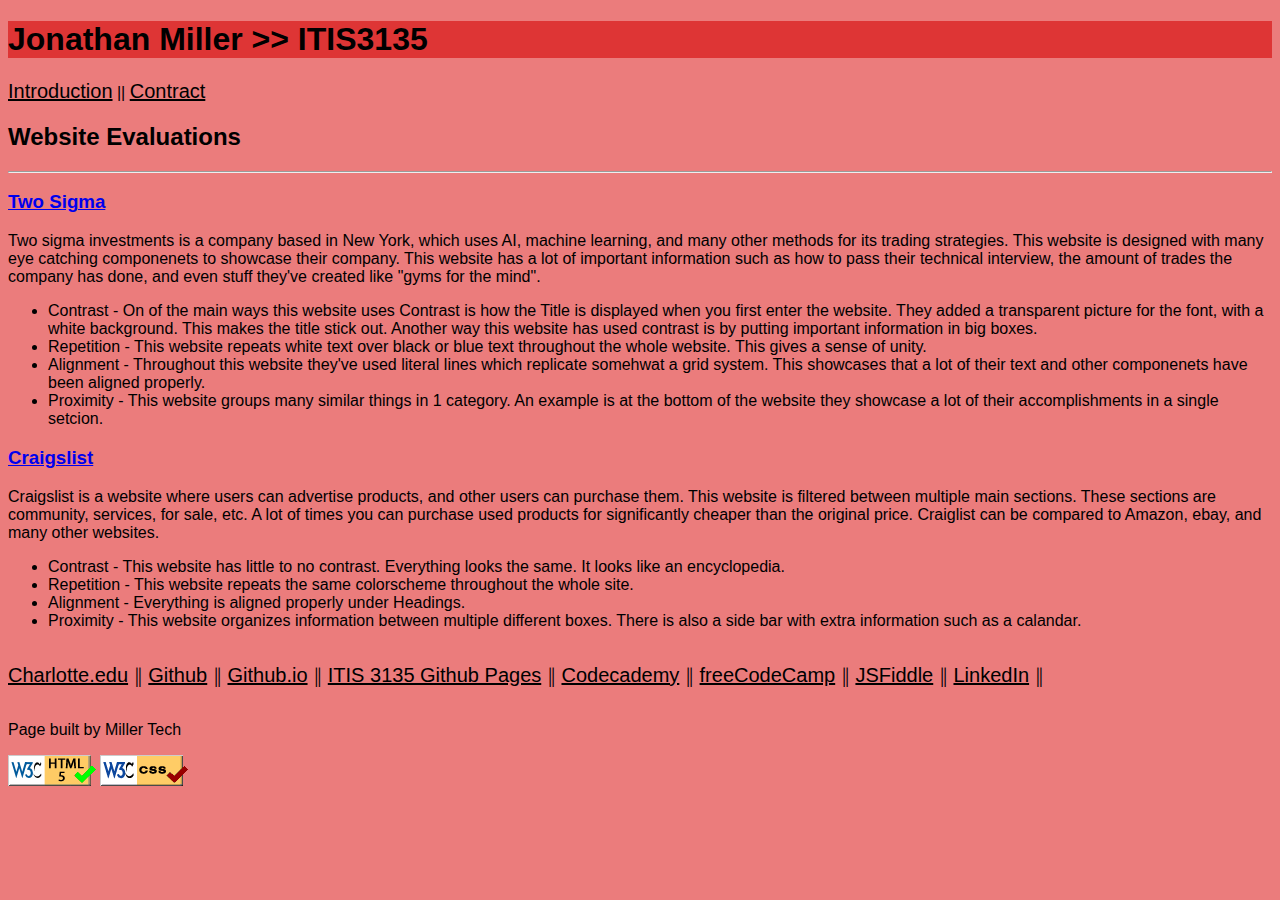
<file: itis3135/website_evaluations.html>
<!DOCTYPE html>
<html lang="en" dir="ltr">

<head>
  <meta charset="utf-8">
  <link rel="stylesheet" href="styles/default.css">
  <title>Jonathan Miller, ITSC 3135, Website Evaluations</title>
</head>

<body class = "webevals">
  <header>
    <h1 class="webevals">Jonathan Miller >> ITIS3135</h1>
  </header>

  <nav>
    <a class="myLinks" href="#">Introduction</a>
    ||
    <a class="myLinks" href="#">Contract</a>
  </nav>

  <main>
    <h2 >Website Evaluations</h2>
    <hr>

    <body>
      <section class = "sections">
        <h3>
          <a href="https://www.twosigma.com/">Two Sigma</a>
        </h3>
        <p>
          Two sigma investments is a company based in New York, which uses AI, machine learning, and many other methods for its trading strategies. This website is designed with many eye catching componenets to showcase their company. This website has a lot of important information such as how to pass their technical interview, the amount of trades the company has done, and even stuff they've created like "gyms for the mind".
        </p>
        <ul>
        <li>Contrast - On of the main ways this website uses Contrast is how the Title is displayed when you first enter the website. They added a transparent picture for the font, with a white background. This makes the title stick out. Another way this website has used contrast is by putting important information in big boxes.</li>
        <li>Repetition - This website repeats white text over black or blue text throughout the whole website. This gives a sense of unity. </li>
        <li>Alignment - Throughout this website they've used literal lines which replicate somehwat a grid system. This showcases that a lot of their text and other componenets have been aligned properly. </li>
        <li>Proximity  - This website groups many similar things in 1 category. An example is at the bottom of the website they showcase a lot of their accomplishments in a single setcion.</li>
        </ul>
      </section>

      <section class = "sections">
        <h3>
          <a href="https://charlotte.craigslist.org/">Craigslist</a>
        </h3>
        <p>
          Craigslist is a website where users can advertise products, and other users can purchase them. This website is filtered between multiple main sections. These sections are community, services, for sale, etc. A lot of times you can purchase used products for significantly cheaper than the original price. Craiglist can be compared to Amazon, ebay, and many other websites.
        </p>
        <ul>
        <li>Contrast - This website has little to no contrast. Everything looks the same. It looks like an encyclopedia.</li>
        <li>Repetition - This website repeats the same colorscheme throughout the whole site.</li>
        <li>Alignment - Everything is aligned properly under Headings.</li>
        <li>Proximity - This website organizes information between multiple different boxes. There is also a side bar with extra information such as a calandar.</li>
        </ul>
      </section>
    </body>


  </main>

  <footer>
    <br />
    <nav>
      <a class="myLinks" href="http://webpages.uncc.edu/jmill315/" target="_blank">Charlotte.edu</a> &#9553;
      <a class="myLinks" href="https://github.com/jtmReal" target="_blank">Github</a> &#9553;
      <a class="myLinks" href="https://jtmreal.github.io/" target="_blank">Github.io</a> &#9553;
      <a class="myLinks" href="https://jtmreal.github.io/itis3135/" target="_blank">ITIS 3135 Github Pages</a> &#9553;
      <a class="myLinks" href="https://www.codecademy.com/profiles/jonathanMiller2880246351" target="_blank">Codecademy</a> &#9553;
      <a class="myLinks" href="https://www.freecodecamp.org/jmill315" target="_blank">freeCodeCamp</a> &#9553;
      <a class="myLinks" href="https://jsfiddle.net/user/jmill315/" target="_blank">JSFiddle</a> &#9553;
      <a class="myLinks" href="https://www.linkedin.com/in/jonathan-miller-1237541ab/" target="_blank">LinkedIn</a> &#9553;
    </nav>
    <br />
    <p>Page built by Miller Tech</p>
  </footer>

  <a  href="https://validator.w3.org/nu/?doc=https%3A%2F%2Fwebpages.uncc.edu%2Fjruss8%2Fitis3135%2Fintroduction.html">
			<img src="images/html5.gif" width="88" height="31" alt="Link to HTML validator"></a>

      <a href="https://validator.w3.org/nu/?doc=https%3A%2F%2Fwebpages.uncc.edu%2Fjruss8%2Fitis3135%2Fintroduction.html">
    			<img src="images/css.gif" width="88" height="31" alt="Link to HTML validator"></a>

</body>




</html>
</file>
<file: itis3135/styles/default.css>
body {
  font-family: sans-serif;
  background-color: #EB7C7C;
}


figcaption {
  font-size: 15px;
  margin-bottom: 20px;
}

table{
  border-collapse: collapse;
}



th,td{
  border: 1px solid black;
  padding: .2em 1em .2em .5em;
  text-align: left;
  vertical-align: middle;
}

tbody tr:nth-child(odd) td{background-color: #EB7C7C;}
tbody tr:nth-child(even) td{background-color: #DE3535;}


.myPic {
  height: 400px;
  width: 500px;
}

.myLinks {
  font-size: 20px;
  color: Black;
}

.myLinks:hover {
  color: #DE3535;
}


header{
  background-color: #DE3535;
}

form{
  background-color: #829CD0;
  border-radius: 200px;
  text-align: center;
}



.myButton{
  background-color: #DE3535;
  color: #829CD0;
}

input:required{
  color: Red;
}




.valid{
  text-align: center;
}

.interactions{
  text-align: center;
  background-color: #FFC49B;
  font-family: Comic Sans MS;
}

.interactions_h1{
  background-color: white;
}

#intro{
  color: red;
}




.calculator-grid {
  display: grid;
  justify-content: center;
  align-content: center;
  min-height: 100vh;
  grid-template-columns: repeat(4, 90px);
  grid-template-rows: minmax(120px, auto) repeat(5, 80px);

}

.calculator-grid > button {
  cursor: pointer;
  font-size: 2rem;
  border: 1px solid white;
  outline: none;
  background-color:rgba(93, 93, 93, .75);
}

.calculator-grid > button:hover {
  background-color: Black;
  color: White;
}

.span-two {
  grid-column: span 2;
}

.output {
  grid-column: 1 / -1;
  background-color: rgba(130, 156, 208, .75);
  display: flex;
  align-items: flex-end;
  justify-content: space-around;
  flex-direction: column;
  padding: 10px;
  word-wrap: break-word;
  word-break: break-all;
}

.output .previous {
  color: rgba(255, 255, 255, .75);
  font-size: 1.5rem;
}

.output .current {
  color: white;
  font-size: 2.5rem;
}

.h1-text{
  font-size: 50px;
}

.end{
  background-color: red;
}
</file>
